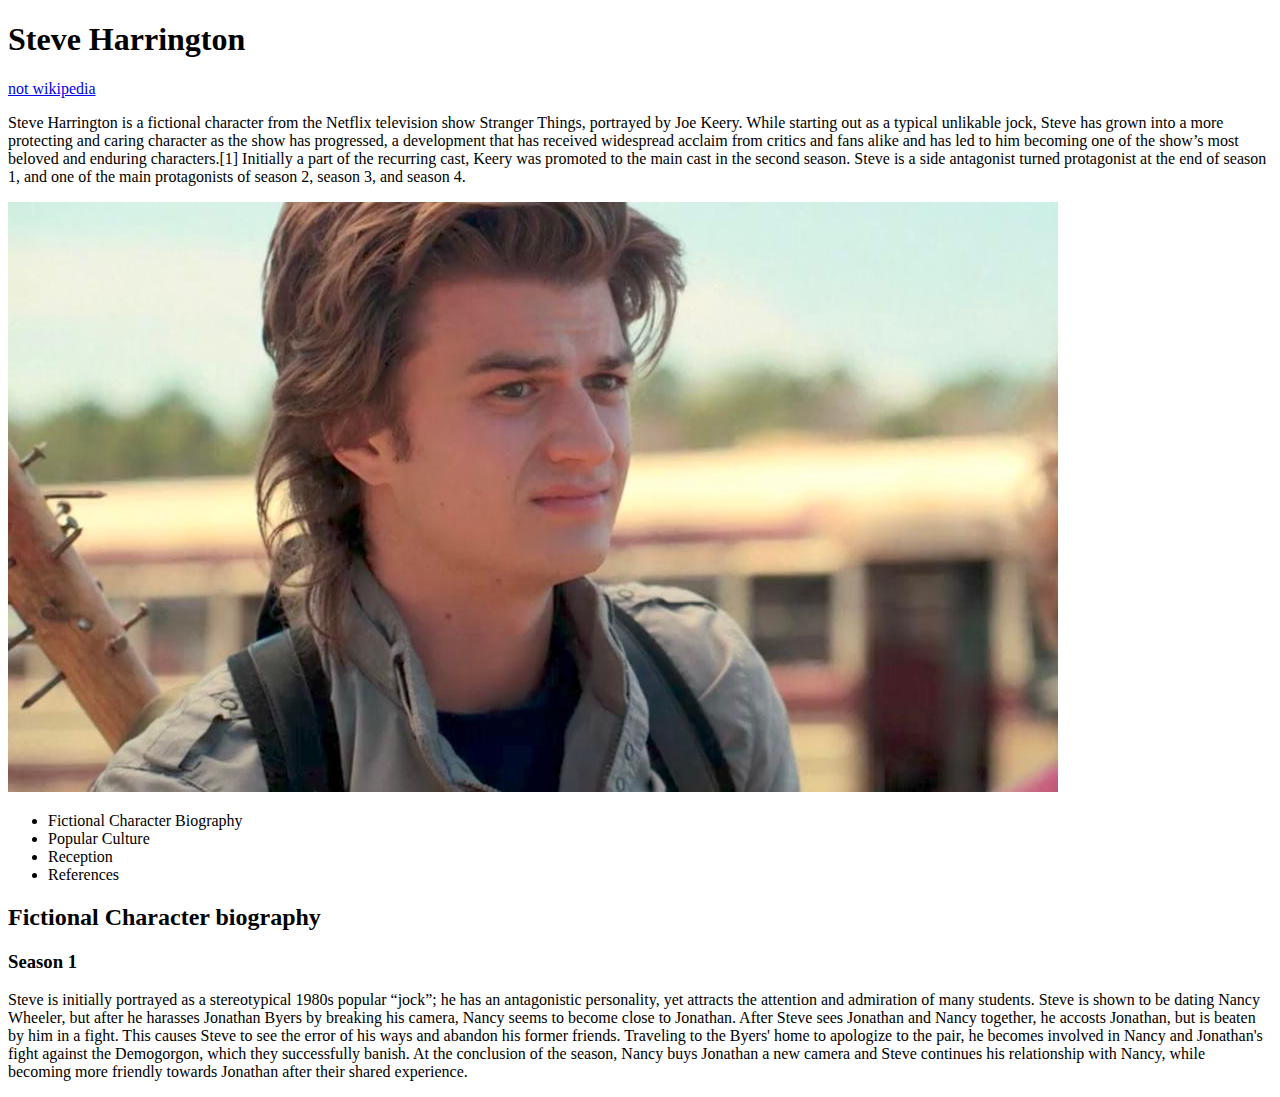
<file: vitamin1Part1/index.html>
<!DOCTYPE html>
<html lang="en">
<head>
    <title> Steve Harrington Tribute </title>
    <h1>Steve Harrington</h1>
    <a href = "https://en.wikipedia.org/wiki/Steve_Harrington"> not wikipedia </a>
    <p>Steve Harrington is a fictional character from the Netflix television show Stranger Things, portrayed by Joe Keery. While starting out as a typical unlikable jock, Steve has grown into a more protecting and caring character as the show has progressed, a development that has received widespread acclaim from critics and fans alike and has led to him becoming one of the show’s most beloved and enduring characters.[1] Initially a part of the recurring cast, Keery was promoted to the main cast in the second season. Steve is a side antagonist turned protagonist at the end of season 1, and one of the main protagonists of season 2, season 3, and season 4.</p>
    <img src = "Steve_Harrington-d80abfed58717f943645298137f253fa.png"> 
    <ul>
        <li>Fictional Character Biography</li>
        <li>Popular Culture</li> 
        <li>Reception</li>    
        <li>References</li>    
    </ul>

    <h2>Fictional Character biography</h2>
    <h3>Season 1</h3>
    <p>
        Steve is initially portrayed as a stereotypical 1980s popular “jock”; he has an antagonistic personality, yet attracts the attention and admiration of many students. Steve is shown to be dating Nancy Wheeler, but after he harasses Jonathan Byers by breaking his camera, Nancy seems to become close to Jonathan. After Steve sees Jonathan and Nancy together, he accosts Jonathan, but is beaten by him in a fight. This causes Steve to see the error of his ways and abandon his former friends. Traveling to the Byers' home to apologize to the pair, he becomes involved in Nancy and Jonathan's fight against the Demogorgon, which they successfully banish. At the conclusion of the season, Nancy buys Jonathan a new camera and Steve continues his relationship with Nancy, while becoming more friendly towards Jonathan after their shared experience.
    </p>

    <meta name="Hahaa" content="strangers"/>

    <meta charset="UTF-8">
    <meta name="viewport" content="width=device-width, initial-scale=1.0">
    <title>Document</title>
</head>
<body>
    
</body>
</html>
</file>
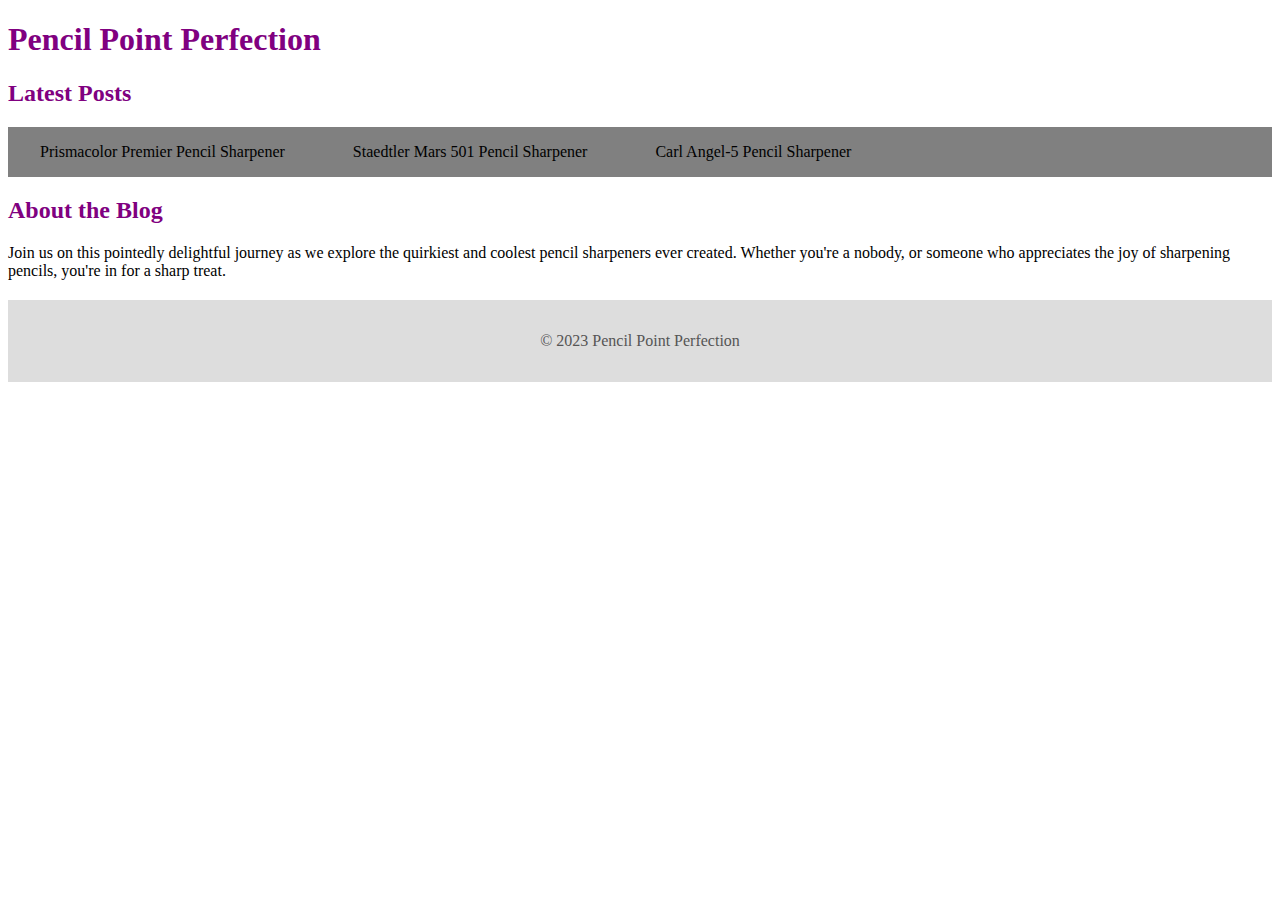
<file: vitamin1Part2/index.html>
<!DOCTYPE html>
<html>
  <head>
    <link rel="stylesheet" href="styles.css">
  
    <title>Pencil Point Perfection: Vihan's Favorite Pencil Sharpeners</title>
  </head>
  <body>
    <h1>Pencil Point Perfection</h1>
    <main>
      <section>
        <h2>Latest Posts</h2>
        <ul>
          <li>
            <a href="#">Prismacolor Premier Pencil Sharpener</a>
          </li>
          <li>
            <a href="#">Staedtler Mars 501 Pencil Sharpener</a>
          </li>
          <li>
            <a href="#">Carl Angel-5 Pencil Sharpener</a>
          </li>
        </ul>
      </section>
      <section>
        <h2>About the Blog</h2>
        <p>
          Join us on this pointedly delightful journey as we explore the
          quirkiest and coolest pencil sharpeners ever created. Whether you're a
          nobody, or someone who appreciates the joy of sharpening pencils,
          you're in for a sharp treat.
        </p>
      </section>
    </main>
    <footer>
      <p>&copy; 2023 Pencil Point Perfection</p>
    </footer>
  </body>
</html>
</file>
<file: vitamin1Part2/styles.css>
html {
  font-family: 'Comic Sans MS';
}

h1, 
h2 {
  font-family: 'Papyrus';
  color: purple;
}

ul {
  list-style: none;
  margin: 0;
  padding: 0;
  background-color: gray;

}

ul li {
  display: inline-block;
  margin: 0;
  padding: 16px;
}

ul li a{
  text-decoration: none;
  color: black;
  padding: 16px;
}

ul li a:hover {
  background-color: #aaa;
}

footer {
  padding: 10px;
  text-align: center;
  background-color: #ddd;
  color: #555;
  text-align: center;
  padding: 16px;
  margin-top: 20px; 
}
</file>
